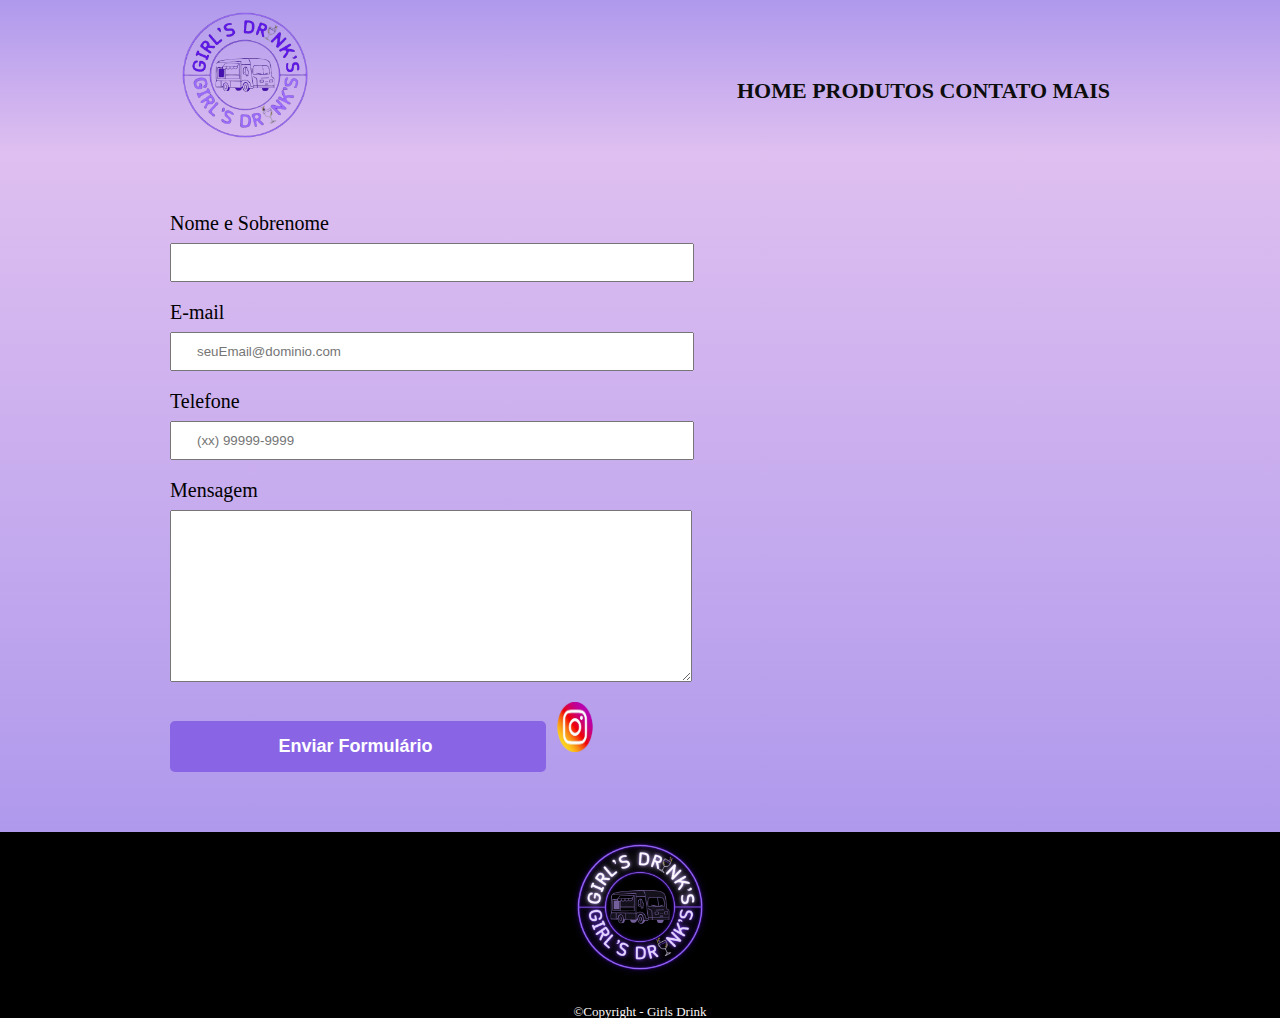
<file: contato.html>
<!DOCTYPE html>
<html lang="pt-br">
<head>
    <meta charset="UTF-8">
    <meta name="viewport" content="width=device-width, initial-scale=1.0">
    <title>Contato</title>
    <link rel="stylesheet" href="reset.css">
    <link rel="stylesheet" href="contato.css">
   
    

</head>
<body>
    
    <header>
        <div  class="caixa">
            <h1> <img src="./logoBaar2.png" alt="logo"></h1>

            <nav>
                <ul>
                    <li> <a href="index.html">Home </a></li>
                    <li><a href="produto.html"> Produtos </a></li>
                    <li> <a href="contato.html">Contato </a></li>
                    <li><a href="mais.html">Mais</a></li>

                </ul>

            </nav>
        </div>
        
    </header>


    <main>

        <div class="container">
    
        <form action="">
       <label for="nomeSobrenome">Nome e Sobrenome</label>
       <input type="text" id="nomeSobrenome" class="input-padrao" required>
        
       <label for="E-mail"> E-mail</label>
       <input  type="email" id="email" class="input-padrao" required placeholder="seuEmail@dominio.com"> 

       <label for="telefone"> Telefone </label>
       <input type="tel" id="Telefone" class="input-padrao" required placeholder="(xx) 99999-9999" > 

       <label for="mensagem">Mensagem</label>
       <textarea name="mensagem" id="" cols="68" rows="10" class="input-padrao"></textarea>
    

   
       <input type="submit" value="Enviar Formulário " class="Enviar">


       <a href="https://www.instagram.com/gdrink2024?igsh=MTlnYTQwejRpcm0xNA=" target="_blank" class="icone-instagram">
       <img src="./insta-removebg-preview.png" alt="Instagram">
     </a>
        </form>

        </div>

    </main>
 

        <footer>
            <img src="./Logo Bar (1).png" alt="logo-preto ">
            <p>&copy;Copyright - Girls Drink </p>
            
                </footer>
    
</body>
</html>
</file>
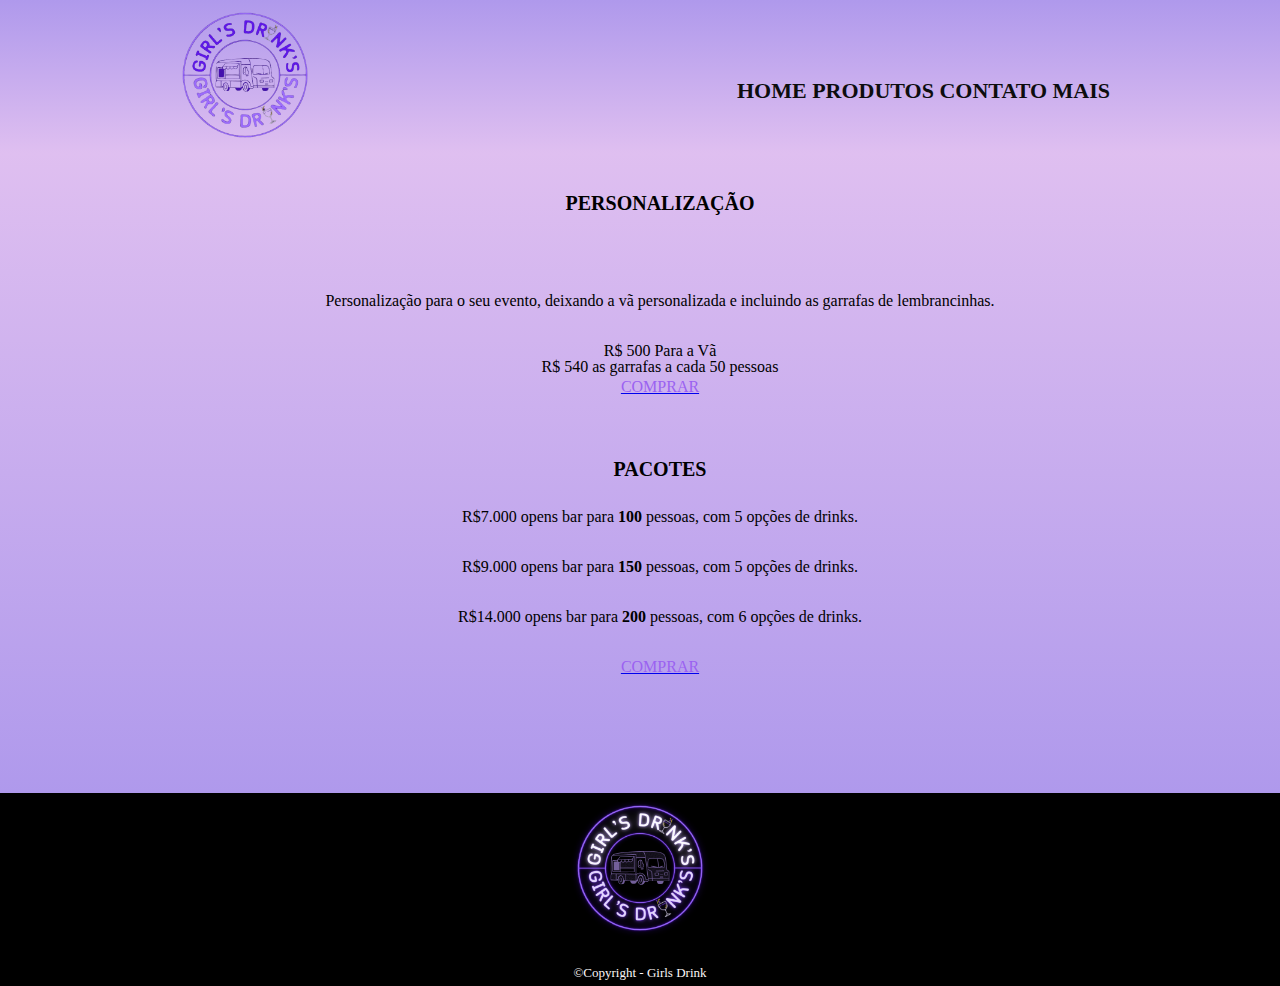
<file: mais.html>
<!DOCTYPE html>
<html lang="pt-br">

<head>
    <meta charset="UTF-8">
    <meta name="viewport" content="width=device-width, initial-scale=1.0">
    <title>Mais</title>
    <link rel="stylesheet" href="reset.css">
    <link rel="stylesheet" href="mais.css">

</head>

<body>

    <header>
        <div class="caixa">
            <h1> <img src="./logoBaar2.png" alt="logo"></h1>

            <nav>
                <ul>
                    <li> <a href="index.html">Home </a></li>
                    <li><a href="produto.html"> Produtos </a></li>
                    <li> <a href="contato.html">Contato </a></li>
                    <li><a href="mais.html">Mais</a></li>

                </ul>

            </nav>
        </div>
    </header>


    <main>
        <div class="container">

            <div class="Personalizacao">
                <p><h2 a>PERSONALIZAÇÃO</h2></p>
               
            <h3>Personalização para o seu evento, deixando a vã personalizada e incluindo as garrafas de lembrancinhas.</h3>

            <h4>R$ 500 Para a Vã</h4>
            <p>R$ 540 as garrafas a cada 50 pessoas</p>
                <a href="contato.html"> <h5>COMPRAR</h5></a>

                <h6>PACOTES</h6>
                <h3>R$7.000 opens bar para <i>100</i> pessoas, com 5 opções de drinks.</h3>
                <h3>R$9.000 opens bar para <i>150</i> pessoas, com 5 opções de drinks.</h3>
                <h3>R$14.000 opens bar para <i>200</i> pessoas, com 6 opções de drinks.</h3>
                <a href="contato.html"> <h5>COMPRAR</h5></a>

             </div>

        </div>
    </main>

    <footer>
        <img src="./Logo Bar 1.png" alt="logo-preto ">
        <p>&copy;Copyright - Girls Drink </p>
        
            </footer>




</body>

</html>
</file>
<file: contato.css>
body{
    
    margin: 0;
    padding: 0;
}

img{
    height: 150px;
    width: 150px;
}

header {
    background-color: #d6adecc7;
    background: linear-gradient(#af99ec, #d6adecc7 );
    
}



.caixa {
    width: 940px;
    margin: 0 auto;
    position: relative;
}

nav {
    position: absolute;
    top: 80px;
    right: 0;
    
}

nav li {

    display: inline;
    
}

nav a {
    text-transform: uppercase;
    color: #0d0d0e;
    font-weight: bold;
    font-size: 22px;
    text-decoration: none;
    
    
}


nav a:hover{
    color: #9b62f1;
    border: solid 3px rgb(106, 53, 228);
    border-radius: 50px;
    
    
}

main{
   
    background: linear-gradient(#d6adecc7,#af99ec);
    padding: 20px;
}

.container{

    width: 940px;
    margin:  0 auto;
    
}

form{
    margin: 40px 0;
}

form label, form legend{

    display:block ;
    font-size: 20px;
    margin: 0 0 10px 0;
}

.input-padrao{
    display: block;
    margin: 0 0 20px 0;
    padding: 10px 25px;
    width: 50%;
}

.Enviar{
    width: 40%;
    padding: 15px 0;
    background-color: rgb(137, 101, 230);
    color: white;
    font-size: 18px;
    font-weight: bolder;
    border-radius: 5px;
    border: none;
    transition: 1s all;
    cursor: pointer;
}


.Enviar:hover{

    background-color: rgb(143, 66, 214);

}


    
.icone-instagram img{
    width: 50px;
    height: 50px;
    left: 90px;
}

footer{
    text-align: center; 
    background-color: rgb(0, 0, 0);
}

footer p {
    color: #faf6f6;
    font-size: 13px;
    margin: 20px 0 0;
}
</file>
<file: mais.css>
body{
    
    margin: 0;
    padding: 0;
    
}




img{
    height: 150px;
    width: 150px;
}

header {
    
   background-color: #d6adecc7;
   background: linear-gradient(#af99ec, #d6adecc7 );
    
   
    
}


.caixa {
    width: 940px;
    margin: 0 auto;
    position: relative;
}

nav {
    position: absolute;
    top: 80px;
    right: 0;
    
}

nav li {

    display: inline;
    
}

nav a {
    text-transform: uppercase;
    color: #0d0d0e;
    font-weight: bold;
    font-size: 22px;
    text-decoration: none;
    
    
}


nav a:hover{
    color: #9b62f1;
    border: solid 2px rgb(106, 53, 228);
    border-radius: 50px;
    
    
}





main{
   
    width: 100%;
    height: 600px;
    padding: 20px;
    background: linear-gradient(#d6adecc7, #af99ec);

}

.container{


    margin:  0 auto;
    overflow: hidden;
  

    
}





h2{
    
    text-align: center;
   height: 80px;
   font-size: 20px;
   font-weight: bolder;

    
}

h3{
   
    text-align: center;
    height: 50px;
    font-family: Georgia, 'Times New Roman', Times, serif;

}

h3 i{
    font-weight: bold;
}


h4{
    
    text-align: center;

}

p{
    
    text-align: center;
    height: 20px;
}
h5{
    
    text-align: center;
    height: 80px;
    color: #9b62f1;
    
}

h5:hover{
    color: #df44d0;
    text-decoration-line: underline;

}

h6{
    text-align: center;
    height: 50px;
    font-weight: bolder;
    font-size: 20px;
}

footer{
    text-align: center; 
    background-color: rgb(0, 0, 0);
}

footer p {
    color: #faf6f6;
    font-size: 13px;
    margin: 20px 0 0;
}
</file>
